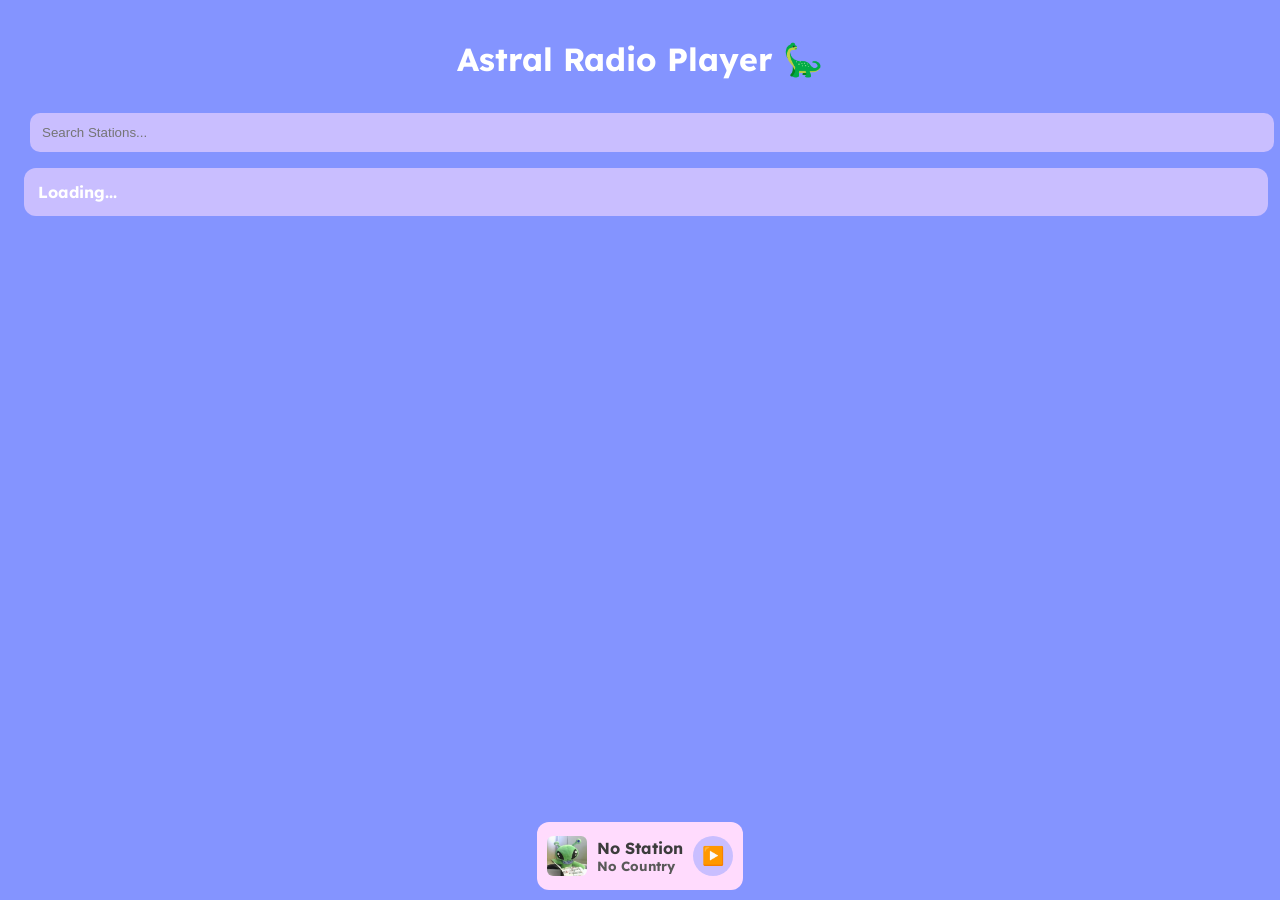
<file: docs/index.html>
<!DOCTYPE html>
<html lang="en">
<head>
    <meta charset="UTF-8">
    <meta name="viewport" content="width=device-width, initial-scale=1.0">
    <link rel="stylesheet" href="style.css">
    <link rel="stylesheet" href="iconlibrary.css">
    <link rel="stylesheet" href="flag.css">
    <title>Astral Radio Player</title>
    <link rel="shortcut icon" href="default_icon.png">
</head>
<body>
    <audio id="player"></audio>
    
    <h1>Astral Radio Player 🦕</h1>
    <form id="search_form">
        <input type="text" spellcheck="off" autocorrect="off" placeholder="Search Stations..." id="search" autocomplete="off">
    </form>
    
    <div class="list" id="countries"></div>
    <div class="list hide" id="stations"></div>

    <div id="mini-player">
        <img id="player-favicon" src="" alt="favicon" onerror="this.src='default_icon.png'">
        <div style="flex-grow:1; overflow:hidden;">
            <div id="player-title">No Station</div>
            <div id="player-country">No Country</div>
        </div>
        <button id="player-toggle">▶️</button>
    </div>

    <script src="favourite.js"></script>
    <script src="index.js"></script>
</body>
</html>
</file>
<file: docs/style.css>
/* https://colorhunt.co/palette/6367ff8494ffc9beffffdbfd */

body{
    background: #8494FF;
    color: rgb(255, 255, 255);
    padding: 10px;
    font-family: 'Lexend';
}

@font-face{
    font-family: 'Lexend';
    src: url(Lexend-VariableFont_wght.ttf);
}

h1{
    text-align: center;
    font-family: 'Lexend';
}

.list{
    background: #C9BEFF;
    padding: 14px;
    border-radius: 12px;
    margin: 6px;
    font-weight: bold;
    width: 100%;
    margin-bottom: 60px;
}

.hide{
    display: none;
}

button{
    width: 100%;
    padding: 10px;
    margin: 4px 0;
    background: #FFDBFD;
    color: rgb(124, 124, 124);
    border: none;
    border-radius: 6px;
    cursor: pointer;
}

input{
    width: 100%;
    padding: 12px;
    margin: 12px;
    border-radius: 10px;
    border: none;
    margin-bottom: 10px;
    background: #C9BEFF;
    color: rgb(255, 255, 255);
}

#player{
    position: fixed;
    bottom: 0;
    left: 0;
    width: 100%;
}

#container{
    display: flex;
    gap: 20px;
}

#countries, #stations{
    max-height: 70vh;
    overflow-y: auto;
    padding-right: 10px;
}


.country {
    font-family: 'Lexend';
    background: #FFDBFD;
    padding: 14px;
    border-radius: 12px;
    margin: 6px 0;
    font-weight: bold;
    color: rgb(124, 124, 124);
    cursor: pointer;
}

.station{
    font-family: 'Lexend';
    background: #FFDBFD;
    padding: 12px;
    margin: 8px 0;
    border-radius: 12px;
    color: rgb(124, 124, 124);
    cursor: pointer;
    display: flex;
}

.station .play{
    font-family: 'Lexend';
    background: #FFDBFD;
    color: rgb(124, 124, 124);
    cursor: pointer;
    display: flex;
}

.station-icon{
    width:40px;
    height:40px;
    border-radius:6px;
    margin-right:10px;
}

#countries::-webkit-scrollbar,
#stations::-webkit-scrollbar {
    width: 8px;
}

#countries::-webkit-scrollbar-thumb,
#stations::-webkit-scrollbar-thumb {
    background: #FFDBFD;
    border-radius: 4px;
}

#countries::-webkit-scrollbar-track,
#stations::-webkit-scrollbar-track {
    background: #C9BEFF;
}

#mini-player{
    display:flex;
    align-items:center;
    padding:10px;
    background:#FFDBFD;
    border-radius:12px;
    position:fixed;
    bottom:10px;
    left:50%;
    transform: translateX(-50%);
    width:fit-content;
    max-width: 100%;
}

#player-favicon{
    width:40px;
    height:40px;
    border-radius:6px;
    margin-right:10px;
    object-fit:cover;
}

#player-title{
    font-weight:bold;
    white-space:nowrap;
    overflow:hidden;
    text-overflow:ellipsis;
    color: rgb(60, 60, 60);
}

#player-country{
    font-weight:bold;
    font-size: smaller;
    white-space:nowrap;
    overflow:hidden;
    text-overflow:ellipsis;
    color: rgb(89, 89, 89);
}

#player-toggle{
    margin-left:10px;
    border:none;
    border-radius:6px;
    background:#C9BEFF;
    cursor:pointer;
    font-size: 18px;
    width: 40px;
    height: 40px;
    padding: 0;
    border-radius: 50%;
}

*,
*::before,
*::after {
    box-sizing: border-box;
}

.station div{
    width: 100%;
}

.favourite{
    width: min-content;
}

.favourited{
    color: rgb(255, 187, 0);
}
</file>
<file: docs/flag.css>
@font-face {
    font-family: 'Twemoji Country Flags';
    src: url('fonts/TwemojiCountryFlags.woff2') format('woff2');
} 

.flag{
    font-family: 'Twemoji Country Flags';
}
</file>
<file: docs/iconlibrary.css>
/*!
 *  Font Awesome 4.7.0 by @davegandy - http://fontawesome.io - @fontawesome
 *  License - http://fontawesome.io/license (Font: SIL OFL 1.1, CSS: MIT License)
 */@font-face{font-family:'FontAwesome';src:url('fonts/fontawesome-webfont.eot?v=4.7.0');src:url('fonts/fontawesome-webfont.eot?#iefix&v=4.7.0') format('embedded-opentype'),url('fonts/fontawesome-webfont.woff2?v=4.7.0') format('woff2'),url('fonts/fontawesome-webfont.woff?v=4.7.0') format('woff'),url('fonts/fontawesome-webfont.ttf?v=4.7.0') format('truetype'),url('fonts/fontawesome-webfont.svg?v=4.7.0#fontawesomeregular') format('svg');font-weight:normal;font-style:normal}.fa{display:inline-block;font:normal normal normal 14px/1 FontAwesome;font-size:inherit;text-rendering:auto;-webkit-font-smoothing:antialiased;-moz-osx-font-smoothing:grayscale}.fa-lg{font-size:1.33333333em;line-height:.75em;vertical-align:-15%}.fa-2x{font-size:2em}.fa-3x{font-size:3em}.fa-4x{font-size:4em}.fa-5x{font-size:5em}.fa-fw{width:1.28571429em;text-align:center}.fa-ul{padding-left:0;margin-left:2.14285714em;list-style-type:none}.fa-ul>li{position:relative}.fa-li{position:absolute;left:-2.14285714em;width:2.14285714em;top:.14285714em;text-align:center}.fa-li.fa-lg{left:-1.85714286em}.fa-border{padding:.2em .25em .15em;border:solid .08em #eee;border-radius:.1em}.fa-pull-left{float:left}.fa-pull-right{float:right}.fa.fa-pull-left{margin-right:.3em}.fa.fa-pull-right{margin-left:.3em}.pull-right{float:right}.pull-left{float:left}.fa.pull-left{margin-right:.3em}.fa.pull-right{margin-left:.3em}.fa-spin{-webkit-animation:fa-spin 2s infinite linear;animation:fa-spin 2s infinite linear}.fa-pulse{-webkit-animation:fa-spin 1s infinite steps(8);animation:fa-spin 1s infinite steps(8)}@-webkit-keyframes fa-spin{0%{-webkit-transform:rotate(0deg);transform:rotate(0deg)}100%{-webkit-transform:rotate(359deg);transform:rotate(359deg)}}@keyframes fa-spin{0%{-webkit-transform:rotate(0deg);transform:rotate(0deg)}100%{-webkit-transform:rotate(359deg);transform:rotate(359deg)}}.fa-rotate-90{-ms-filter:"progid:DXImageTransform.Microsoft.BasicImage(rotation=1)";-webkit-transform:rotate(90deg);-ms-transform:rotate(90deg);transform:rotate(90deg)}.fa-rotate-180{-ms-filter:"progid:DXImageTransform.Microsoft.BasicImage(rotation=2)";-webkit-transform:rotate(180deg);-ms-transform:rotate(180deg);transform:rotate(180deg)}.fa-rotate-270{-ms-filter:"progid:DXImageTransform.Microsoft.BasicImage(rotation=3)";-webkit-transform:rotate(270deg);-ms-transform:rotate(270deg);transform:rotate(270deg)}.fa-flip-horizontal{-ms-filter:"progid:DXImageTransform.Microsoft.BasicImage(rotation=0, mirror=1)";-webkit-transform:scale(-1, 1);-ms-transform:scale(-1, 1);transform:scale(-1, 1)}.fa-flip-vertical{-ms-filter:"progid:DXImageTransform.Microsoft.BasicImage(rotation=2, mirror=1)";-webkit-transform:scale(1, -1);-ms-transform:scale(1, -1);transform:scale(1, -1)}:root .fa-rotate-90,:root .fa-rotate-180,:root .fa-rotate-270,:root .fa-flip-horizontal,:root .fa-flip-vertical{filter:none}.fa-stack{position:relative;display:inline-block;width:2em;height:2em;line-height:2em;vertical-align:middle}.fa-stack-1x,.fa-stack-2x{position:absolute;left:0;width:100%;text-align:center}.fa-stack-1x{line-height:inherit}.fa-stack-2x{font-size:2em}.fa-inverse{color:#fff}.fa-glass:before{content:"\f000"}.fa-music:before{content:"\f001"}.fa-search:before{content:"\f002"}.fa-envelope-o:before{content:"\f003"}.fa-heart:before{content:"\f004"}.fa-star:before{content:"\f005"}.fa-star-o:before{content:"\f006"}.fa-user:before{content:"\f007"}.fa-film:before{content:"\f008"}.fa-th-large:before{content:"\f009"}.fa-th:before{content:"\f00a"}.fa-th-list:before{content:"\f00b"}.fa-check:before{content:"\f00c"}.fa-remove:before,.fa-close:before,.fa-times:before{content:"\f00d"}.fa-search-plus:before{content:"\f00e"}.fa-search-minus:before{content:"\f010"}.fa-power-off:before{content:"\f011"}.fa-signal:before{content:"\f012"}.fa-gear:before,.fa-cog:before{content:"\f013"}.fa-trash-o:before{content:"\f014"}.fa-home:before{content:"\f015"}.fa-file-o:before{content:"\f016"}.fa-clock-o:before{content:"\f017"}.fa-road:before{content:"\f018"}.fa-download:before{content:"\f019"}.fa-arrow-circle-o-down:before{content:"\f01a"}.fa-arrow-circle-o-up:before{content:"\f01b"}.fa-inbox:before{content:"\f01c"}.fa-play-circle-o:before{content:"\f01d"}.fa-rotate-right:before,.fa-repeat:before{content:"\f01e"}.fa-refresh:before{content:"\f021"}.fa-list-alt:before{content:"\f022"}.fa-lock:before{content:"\f023"}.fa-flag:before{content:"\f024"}.fa-headphones:before{content:"\f025"}.fa-volume-off:before{content:"\f026"}.fa-volume-down:before{content:"\f027"}.fa-volume-up:before{content:"\f028"}.fa-qrcode:before{content:"\f029"}.fa-barcode:before{content:"\f02a"}.fa-tag:before{content:"\f02b"}.fa-tags:before{content:"\f02c"}.fa-book:before{content:"\f02d"}.fa-bookmark:before{content:"\f02e"}.fa-print:before{content:"\f02f"}.fa-camera:before{content:"\f030"}.fa-font:before{content:"\f031"}.fa-bold:before{content:"\f032"}.fa-italic:before{content:"\f033"}.fa-text-height:before{content:"\f034"}.fa-text-width:before{content:"\f035"}.fa-align-left:before{content:"\f036"}.fa-align-center:before{content:"\f037"}.fa-align-right:before{content:"\f038"}.fa-align-justify:before{content:"\f039"}.fa-list:before{content:"\f03a"}.fa-dedent:before,.fa-outdent:before{content:"\f03b"}.fa-indent:before{content:"\f03c"}.fa-video-camera:before{content:"\f03d"}.fa-photo:before,.fa-image:before,.fa-picture-o:before{content:"\f03e"}.fa-pencil:before{content:"\f040"}.fa-map-marker:before{content:"\f041"}.fa-adjust:before{content:"\f042"}.fa-tint:before{content:"\f043"}.fa-edit:before,.fa-pencil-square-o:before{content:"\f044"}.fa-share-square-o:before{content:"\f045"}.fa-check-square-o:before{content:"\f046"}.fa-arrows:before{content:"\f047"}.fa-step-backward:before{content:"\f048"}.fa-fast-backward:before{content:"\f049"}.fa-backward:before{content:"\f04a"}.fa-play:before{content:"\f04b"}.fa-pause:before{content:"\f04c"}.fa-stop:before{content:"\f04d"}.fa-forward:before{content:"\f04e"}.fa-fast-forward:before{content:"\f050"}.fa-step-forward:before{content:"\f051"}.fa-eject:before{content:"\f052"}.fa-chevron-left:before{content:"\f053"}.fa-chevron-right:before{content:"\f054"}.fa-plus-circle:before{content:"\f055"}.fa-minus-circle:before{content:"\f056"}.fa-times-circle:before{content:"\f057"}.fa-check-circle:before{content:"\f058"}.fa-question-circle:before{content:"\f059"}.fa-info-circle:before{content:"\f05a"}.fa-crosshairs:before{content:"\f05b"}.fa-times-circle-o:before{content:"\f05c"}.fa-check-circle-o:before{content:"\f05d"}.fa-ban:before{content:"\f05e"}.fa-arrow-left:before{content:"\f060"}.fa-arrow-right:before{content:"\f061"}.fa-arrow-up:before{content:"\f062"}.fa-arrow-down:before{content:"\f063"}.fa-mail-forward:before,.fa-share:before{content:"\f064"}.fa-expand:before{content:"\f065"}.fa-compress:before{content:"\f066"}.fa-plus:before{content:"\f067"}.fa-minus:before{content:"\f068"}.fa-asterisk:before{content:"\f069"}.fa-exclamation-circle:before{content:"\f06a"}.fa-gift:before{content:"\f06b"}.fa-leaf:before{content:"\f06c"}.fa-fire:before{content:"\f06d"}.fa-eye:before{content:"\f06e"}.fa-eye-slash:before{content:"\f070"}.fa-warning:before,.fa-exclamation-triangle:before{content:"\f071"}.fa-plane:before{content:"\f072"}.fa-calendar:before{content:"\f073"}.fa-random:before{content:"\f074"}.fa-comment:before{content:"\f075"}.fa-magnet:before{content:"\f076"}.fa-chevron-up:before{content:"\f077"}.fa-chevron-down:before{content:"\f078"}.fa-retweet:before{content:"\f079"}.fa-shopping-cart:before{content:"\f07a"}.fa-folder:before{content:"\f07b"}.fa-folder-open:before{content:"\f07c"}.fa-arrows-v:before{content:"\f07d"}.fa-arrows-h:before{content:"\f07e"}.fa-bar-chart-o:before,.fa-bar-chart:before{content:"\f080"}.fa-twitter-square:before{content:"\f081"}.fa-facebook-square:before{content:"\f082"}.fa-camera-retro:before{content:"\f083"}.fa-key:before{content:"\f084"}.fa-gears:before,.fa-cogs:before{content:"\f085"}.fa-comments:before{content:"\f086"}.fa-thumbs-o-up:before{content:"\f087"}.fa-thumbs-o-down:before{content:"\f088"}.fa-star-half:before{content:"\f089"}.fa-heart-o:before{content:"\f08a"}.fa-sign-out:before{content:"\f08b"}.fa-linkedin-square:before{content:"\f08c"}.fa-thumb-tack:before{content:"\f08d"}.fa-external-link:before{content:"\f08e"}.fa-sign-in:before{content:"\f090"}.fa-trophy:before{content:"\f091"}.fa-github-square:before{content:"\f092"}.fa-upload:before{content:"\f093"}.fa-lemon-o:before{content:"\f094"}.fa-phone:before{content:"\f095"}.fa-square-o:before{content:"\f096"}.fa-bookmark-o:before{content:"\f097"}.fa-phone-square:before{content:"\f098"}.fa-twitter:before{content:"\f099"}.fa-facebook-f:before,.fa-facebook:before{content:"\f09a"}.fa-github:before{content:"\f09b"}.fa-unlock:before{content:"\f09c"}.fa-credit-card:before{content:"\f09d"}.fa-feed:before,.fa-rss:before{content:"\f09e"}.fa-hdd-o:before{content:"\f0a0"}.fa-bullhorn:before{content:"\f0a1"}.fa-bell:before{content:"\f0f3"}.fa-certificate:before{content:"\f0a3"}.fa-hand-o-right:before{content:"\f0a4"}.fa-hand-o-left:before{content:"\f0a5"}.fa-hand-o-up:before{content:"\f0a6"}.fa-hand-o-down:before{content:"\f0a7"}.fa-arrow-circle-left:before{content:"\f0a8"}.fa-arrow-circle-right:before{content:"\f0a9"}.fa-arrow-circle-up:before{content:"\f0aa"}.fa-arrow-circle-down:before{content:"\f0ab"}.fa-globe:before{content:"\f0ac"}.fa-wrench:before{content:"\f0ad"}.fa-tasks:before{content:"\f0ae"}.fa-filter:before{content:"\f0b0"}.fa-briefcase:before{content:"\f0b1"}.fa-arrows-alt:before{content:"\f0b2"}.fa-group:before,.fa-users:before{content:"\f0c0"}.fa-chain:before,.fa-link:before{content:"\f0c1"}.fa-cloud:before{content:"\f0c2"}.fa-flask:before{content:"\f0c3"}.fa-cut:before,.fa-scissors:before{content:"\f0c4"}.fa-copy:before,.fa-files-o:before{content:"\f0c5"}.fa-paperclip:before{content:"\f0c6"}.fa-save:before,.fa-floppy-o:before{content:"\f0c7"}.fa-square:before{content:"\f0c8"}.fa-navicon:before,.fa-reorder:before,.fa-bars:before{content:"\f0c9"}.fa-list-ul:before{content:"\f0ca"}.fa-list-ol:before{content:"\f0cb"}.fa-strikethrough:before{content:"\f0cc"}.fa-underline:before{content:"\f0cd"}.fa-table:before{content:"\f0ce"}.fa-magic:before{content:"\f0d0"}.fa-truck:before{content:"\f0d1"}.fa-pinterest:before{content:"\f0d2"}.fa-pinterest-square:before{content:"\f0d3"}.fa-google-plus-square:before{content:"\f0d4"}.fa-google-plus:before{content:"\f0d5"}.fa-money:before{content:"\f0d6"}.fa-caret-down:before{content:"\f0d7"}.fa-caret-up:before{content:"\f0d8"}.fa-caret-left:before{content:"\f0d9"}.fa-caret-right:before{content:"\f0da"}.fa-columns:before{content:"\f0db"}.fa-unsorted:before,.fa-sort:before{content:"\f0dc"}.fa-sort-down:before,.fa-sort-desc:before{content:"\f0dd"}.fa-sort-up:before,.fa-sort-asc:before{content:"\f0de"}.fa-envelope:before{content:"\f0e0"}.fa-linkedin:before{content:"\f0e1"}.fa-rotate-left:before,.fa-undo:before{content:"\f0e2"}.fa-legal:before,.fa-gavel:before{content:"\f0e3"}.fa-dashboard:before,.fa-tachometer:before{content:"\f0e4"}.fa-comment-o:before{content:"\f0e5"}.fa-comments-o:before{content:"\f0e6"}.fa-flash:before,.fa-bolt:before{content:"\f0e7"}.fa-sitemap:before{content:"\f0e8"}.fa-umbrella:before{content:"\f0e9"}.fa-paste:before,.fa-clipboard:before{content:"\f0ea"}.fa-lightbulb-o:before{content:"\f0eb"}.fa-exchange:before{content:"\f0ec"}.fa-cloud-download:before{content:"\f0ed"}.fa-cloud-upload:before{content:"\f0ee"}.fa-user-md:before{content:"\f0f0"}.fa-stethoscope:before{content:"\f0f1"}.fa-suitcase:before{content:"\f0f2"}.fa-bell-o:before{content:"\f0a2"}.fa-coffee:before{content:"\f0f4"}.fa-cutlery:before{content:"\f0f5"}.fa-file-text-o:before{content:"\f0f6"}.fa-building-o:before{content:"\f0f7"}.fa-hospital-o:before{content:"\f0f8"}.fa-ambulance:before{content:"\f0f9"}.fa-medkit:before{content:"\f0fa"}.fa-fighter-jet:before{content:"\f0fb"}.fa-beer:before{content:"\f0fc"}.fa-h-square:before{content:"\f0fd"}.fa-plus-square:before{content:"\f0fe"}.fa-angle-double-left:before{content:"\f100"}.fa-angle-double-right:before{content:"\f101"}.fa-angle-double-up:before{content:"\f102"}.fa-angle-double-down:before{content:"\f103"}.fa-angle-left:before{content:"\f104"}.fa-angle-right:before{content:"\f105"}.fa-angle-up:before{content:"\f106"}.fa-angle-down:before{content:"\f107"}.fa-desktop:before{content:"\f108"}.fa-laptop:before{content:"\f109"}.fa-tablet:before{content:"\f10a"}.fa-mobile-phone:before,.fa-mobile:before{content:"\f10b"}.fa-circle-o:before{content:"\f10c"}.fa-quote-left:before{content:"\f10d"}.fa-quote-right:before{content:"\f10e"}.fa-spinner:before{content:"\f110"}.fa-circle:before{content:"\f111"}.fa-mail-reply:before,.fa-reply:before{content:"\f112"}.fa-github-alt:before{content:"\f113"}.fa-folder-o:before{content:"\f114"}.fa-folder-open-o:before{content:"\f115"}.fa-smile-o:before{content:"\f118"}.fa-frown-o:before{content:"\f119"}.fa-meh-o:before{content:"\f11a"}.fa-gamepad:before{content:"\f11b"}.fa-keyboard-o:before{content:"\f11c"}.fa-flag-o:before{content:"\f11d"}.fa-flag-checkered:before{content:"\f11e"}.fa-terminal:before{content:"\f120"}.fa-code:before{content:"\f121"}.fa-mail-reply-all:before,.fa-reply-all:before{content:"\f122"}.fa-star-half-empty:before,.fa-star-half-full:before,.fa-star-half-o:before{content:"\f123"}.fa-location-arrow:before{content:"\f124"}.fa-crop:before{content:"\f125"}.fa-code-fork:before{content:"\f126"}.fa-unlink:before,.fa-chain-broken:before{content:"\f127"}.fa-question:before{content:"\f128"}.fa-info:before{content:"\f129"}.fa-exclamation:before{content:"\f12a"}.fa-superscript:before{content:"\f12b"}.fa-subscript:before{content:"\f12c"}.fa-eraser:before{content:"\f12d"}.fa-puzzle-piece:before{content:"\f12e"}.fa-microphone:before{content:"\f130"}.fa-microphone-slash:before{content:"\f131"}.fa-shield:before{content:"\f132"}.fa-calendar-o:before{content:"\f133"}.fa-fire-extinguisher:before{content:"\f134"}.fa-rocket:before{content:"\f135"}.fa-maxcdn:before{content:"\f136"}.fa-chevron-circle-left:before{content:"\f137"}.fa-chevron-circle-right:before{content:"\f138"}.fa-chevron-circle-up:before{content:"\f139"}.fa-chevron-circle-down:before{content:"\f13a"}.fa-html5:before{content:"\f13b"}.fa-css3:before{content:"\f13c"}.fa-anchor:before{content:"\f13d"}.fa-unlock-alt:before{content:"\f13e"}.fa-bullseye:before{content:"\f140"}.fa-ellipsis-h:before{content:"\f141"}.fa-ellipsis-v:before{content:"\f142"}.fa-rss-square:before{content:"\f143"}.fa-play-circle:before{content:"\f144"}.fa-ticket:before{content:"\f145"}.fa-minus-square:before{content:"\f146"}.fa-minus-square-o:before{content:"\f147"}.fa-level-up:before{content:"\f148"}.fa-level-down:before{content:"\f149"}.fa-check-square:before{content:"\f14a"}.fa-pencil-square:before{content:"\f14b"}.fa-external-link-square:before{content:"\f14c"}.fa-share-square:before{content:"\f14d"}.fa-compass:before{content:"\f14e"}.fa-toggle-down:before,.fa-caret-square-o-down:before{content:"\f150"}.fa-toggle-up:before,.fa-caret-square-o-up:before{content:"\f151"}.fa-toggle-right:before,.fa-caret-square-o-right:before{content:"\f152"}.fa-euro:before,.fa-eur:before{content:"\f153"}.fa-gbp:before{content:"\f154"}.fa-dollar:before,.fa-usd:before{content:"\f155"}.fa-rupee:before,.fa-inr:before{content:"\f156"}.fa-cny:before,.fa-rmb:before,.fa-yen:before,.fa-jpy:before{content:"\f157"}.fa-ruble:before,.fa-rouble:before,.fa-rub:before{content:"\f158"}.fa-won:before,.fa-krw:before{content:"\f159"}.fa-bitcoin:before,.fa-btc:before{content:"\f15a"}.fa-file:before{content:"\f15b"}.fa-file-text:before{content:"\f15c"}.fa-sort-alpha-asc:before{content:"\f15d"}.fa-sort-alpha-desc:before{content:"\f15e"}.fa-sort-amount-asc:before{content:"\f160"}.fa-sort-amount-desc:before{content:"\f161"}.fa-sort-numeric-asc:before{content:"\f162"}.fa-sort-numeric-desc:before{content:"\f163"}.fa-thumbs-up:before{content:"\f164"}.fa-thumbs-down:before{content:"\f165"}.fa-youtube-square:before{content:"\f166"}.fa-youtube:before{content:"\f167"}.fa-xing:before{content:"\f168"}.fa-xing-square:before{content:"\f169"}.fa-youtube-play:before{content:"\f16a"}.fa-dropbox:before{content:"\f16b"}.fa-stack-overflow:before{content:"\f16c"}.fa-instagram:before{content:"\f16d"}.fa-flickr:before{content:"\f16e"}.fa-adn:before{content:"\f170"}.fa-bitbucket:before{content:"\f171"}.fa-bitbucket-square:before{content:"\f172"}.fa-tumblr:before{content:"\f173"}.fa-tumblr-square:before{content:"\f174"}.fa-long-arrow-down:before{content:"\f175"}.fa-long-arrow-up:before{content:"\f176"}.fa-long-arrow-left:before{content:"\f177"}.fa-long-arrow-right:before{content:"\f178"}.fa-apple:before{content:"\f179"}.fa-windows:before{content:"\f17a"}.fa-android:before{content:"\f17b"}.fa-linux:before{content:"\f17c"}.fa-dribbble:before{content:"\f17d"}.fa-skype:before{content:"\f17e"}.fa-foursquare:before{content:"\f180"}.fa-trello:before{content:"\f181"}.fa-female:before{content:"\f182"}.fa-male:before{content:"\f183"}.fa-gittip:before,.fa-gratipay:before{content:"\f184"}.fa-sun-o:before{content:"\f185"}.fa-moon-o:before{content:"\f186"}.fa-archive:before{content:"\f187"}.fa-bug:before{content:"\f188"}.fa-vk:before{content:"\f189"}.fa-weibo:before{content:"\f18a"}.fa-renren:before{content:"\f18b"}.fa-pagelines:before{content:"\f18c"}.fa-stack-exchange:before{content:"\f18d"}.fa-arrow-circle-o-right:before{content:"\f18e"}.fa-arrow-circle-o-left:before{content:"\f190"}.fa-toggle-left:before,.fa-caret-square-o-left:before{content:"\f191"}.fa-dot-circle-o:before{content:"\f192"}.fa-wheelchair:before{content:"\f193"}.fa-vimeo-square:before{content:"\f194"}.fa-turkish-lira:before,.fa-try:before{content:"\f195"}.fa-plus-square-o:before{content:"\f196"}.fa-space-shuttle:before{content:"\f197"}.fa-slack:before{content:"\f198"}.fa-envelope-square:before{content:"\f199"}.fa-wordpress:before{content:"\f19a"}.fa-openid:before{content:"\f19b"}.fa-institution:before,.fa-bank:before,.fa-university:before{content:"\f19c"}.fa-mortar-board:before,.fa-graduation-cap:before{content:"\f19d"}.fa-yahoo:before{content:"\f19e"}.fa-google:before{content:"\f1a0"}.fa-reddit:before{content:"\f1a1"}.fa-reddit-square:before{content:"\f1a2"}.fa-stumbleupon-circle:before{content:"\f1a3"}.fa-stumbleupon:before{content:"\f1a4"}.fa-delicious:before{content:"\f1a5"}.fa-digg:before{content:"\f1a6"}.fa-pied-piper-pp:before{content:"\f1a7"}.fa-pied-piper-alt:before{content:"\f1a8"}.fa-drupal:before{content:"\f1a9"}.fa-joomla:before{content:"\f1aa"}.fa-language:before{content:"\f1ab"}.fa-fax:before{content:"\f1ac"}.fa-building:before{content:"\f1ad"}.fa-child:before{content:"\f1ae"}.fa-paw:before{content:"\f1b0"}.fa-spoon:before{content:"\f1b1"}.fa-cube:before{content:"\f1b2"}.fa-cubes:before{content:"\f1b3"}.fa-behance:before{content:"\f1b4"}.fa-behance-square:before{content:"\f1b5"}.fa-steam:before{content:"\f1b6"}.fa-steam-square:before{content:"\f1b7"}.fa-recycle:before{content:"\f1b8"}.fa-automobile:before,.fa-car:before{content:"\f1b9"}.fa-cab:before,.fa-taxi:before{content:"\f1ba"}.fa-tree:before{content:"\f1bb"}.fa-spotify:before{content:"\f1bc"}.fa-deviantart:before{content:"\f1bd"}.fa-soundcloud:before{content:"\f1be"}.fa-database:before{content:"\f1c0"}.fa-file-pdf-o:before{content:"\f1c1"}.fa-file-word-o:before{content:"\f1c2"}.fa-file-excel-o:before{content:"\f1c3"}.fa-file-powerpoint-o:before{content:"\f1c4"}.fa-file-photo-o:before,.fa-file-picture-o:before,.fa-file-image-o:before{content:"\f1c5"}.fa-file-zip-o:before,.fa-file-archive-o:before{content:"\f1c6"}.fa-file-sound-o:before,.fa-file-audio-o:before{content:"\f1c7"}.fa-file-movie-o:before,.fa-file-video-o:before{content:"\f1c8"}.fa-file-code-o:before{content:"\f1c9"}.fa-vine:before{content:"\f1ca"}.fa-codepen:before{content:"\f1cb"}.fa-jsfiddle:before{content:"\f1cc"}.fa-life-bouy:before,.fa-life-buoy:before,.fa-life-saver:before,.fa-support:before,.fa-life-ring:before{content:"\f1cd"}.fa-circle-o-notch:before{content:"\f1ce"}.fa-ra:before,.fa-resistance:before,.fa-rebel:before{content:"\f1d0"}.fa-ge:before,.fa-empire:before{content:"\f1d1"}.fa-git-square:before{content:"\f1d2"}.fa-git:before{content:"\f1d3"}.fa-y-combinator-square:before,.fa-yc-square:before,.fa-hacker-news:before{content:"\f1d4"}.fa-tencent-weibo:before{content:"\f1d5"}.fa-qq:before{content:"\f1d6"}.fa-wechat:before,.fa-weixin:before{content:"\f1d7"}.fa-send:before,.fa-paper-plane:before{content:"\f1d8"}.fa-send-o:before,.fa-paper-plane-o:before{content:"\f1d9"}.fa-history:before{content:"\f1da"}.fa-circle-thin:before{content:"\f1db"}.fa-header:before{content:"\f1dc"}.fa-paragraph:before{content:"\f1dd"}.fa-sliders:before{content:"\f1de"}.fa-share-alt:before{content:"\f1e0"}.fa-share-alt-square:before{content:"\f1e1"}.fa-bomb:before{content:"\f1e2"}.fa-soccer-ball-o:before,.fa-futbol-o:before{content:"\f1e3"}.fa-tty:before{content:"\f1e4"}.fa-binoculars:before{content:"\f1e5"}.fa-plug:before{content:"\f1e6"}.fa-slideshare:before{content:"\f1e7"}.fa-twitch:before{content:"\f1e8"}.fa-yelp:before{content:"\f1e9"}.fa-newspaper-o:before{content:"\f1ea"}.fa-wifi:before{content:"\f1eb"}.fa-calculator:before{content:"\f1ec"}.fa-paypal:before{content:"\f1ed"}.fa-google-wallet:before{content:"\f1ee"}.fa-cc-visa:before{content:"\f1f0"}.fa-cc-mastercard:before{content:"\f1f1"}.fa-cc-discover:before{content:"\f1f2"}.fa-cc-amex:before{content:"\f1f3"}.fa-cc-paypal:before{content:"\f1f4"}.fa-cc-stripe:before{content:"\f1f5"}.fa-bell-slash:before{content:"\f1f6"}.fa-bell-slash-o:before{content:"\f1f7"}.fa-trash:before{content:"\f1f8"}.fa-copyright:before{content:"\f1f9"}.fa-at:before{content:"\f1fa"}.fa-eyedropper:before{content:"\f1fb"}.fa-paint-brush:before{content:"\f1fc"}.fa-birthday-cake:before{content:"\f1fd"}.fa-area-chart:before{content:"\f1fe"}.fa-pie-chart:before{content:"\f200"}.fa-line-chart:before{content:"\f201"}.fa-lastfm:before{content:"\f202"}.fa-lastfm-square:before{content:"\f203"}.fa-toggle-off:before{content:"\f204"}.fa-toggle-on:before{content:"\f205"}.fa-bicycle:before{content:"\f206"}.fa-bus:before{content:"\f207"}.fa-ioxhost:before{content:"\f208"}.fa-angellist:before{content:"\f209"}.fa-cc:before{content:"\f20a"}.fa-shekel:before,.fa-sheqel:before,.fa-ils:before{content:"\f20b"}.fa-meanpath:before{content:"\f20c"}.fa-buysellads:before{content:"\f20d"}.fa-connectdevelop:before{content:"\f20e"}.fa-dashcube:before{content:"\f210"}.fa-forumbee:before{content:"\f211"}.fa-leanpub:before{content:"\f212"}.fa-sellsy:before{content:"\f213"}.fa-shirtsinbulk:before{content:"\f214"}.fa-simplybuilt:before{content:"\f215"}.fa-skyatlas:before{content:"\f216"}.fa-cart-plus:before{content:"\f217"}.fa-cart-arrow-down:before{content:"\f218"}.fa-diamond:before{content:"\f219"}.fa-ship:before{content:"\f21a"}.fa-user-secret:before{content:"\f21b"}.fa-motorcycle:before{content:"\f21c"}.fa-street-view:before{content:"\f21d"}.fa-heartbeat:before{content:"\f21e"}.fa-venus:before{content:"\f221"}.fa-mars:before{content:"\f222"}.fa-mercury:before{content:"\f223"}.fa-intersex:before,.fa-transgender:before{content:"\f224"}.fa-transgender-alt:before{content:"\f225"}.fa-venus-double:before{content:"\f226"}.fa-mars-double:before{content:"\f227"}.fa-venus-mars:before{content:"\f228"}.fa-mars-stroke:before{content:"\f229"}.fa-mars-stroke-v:before{content:"\f22a"}.fa-mars-stroke-h:before{content:"\f22b"}.fa-neuter:before{content:"\f22c"}.fa-genderless:before{content:"\f22d"}.fa-facebook-official:before{content:"\f230"}.fa-pinterest-p:before{content:"\f231"}.fa-whatsapp:before{content:"\f232"}.fa-server:before{content:"\f233"}.fa-user-plus:before{content:"\f234"}.fa-user-times:before{content:"\f235"}.fa-hotel:before,.fa-bed:before{content:"\f236"}.fa-viacoin:before{content:"\f237"}.fa-train:before{content:"\f238"}.fa-subway:before{content:"\f239"}.fa-medium:before{content:"\f23a"}.fa-yc:before,.fa-y-combinator:before{content:"\f23b"}.fa-optin-monster:before{content:"\f23c"}.fa-opencart:before{content:"\f23d"}.fa-expeditedssl:before{content:"\f23e"}.fa-battery-4:before,.fa-battery:before,.fa-battery-full:before{content:"\f240"}.fa-battery-3:before,.fa-battery-three-quarters:before{content:"\f241"}.fa-battery-2:before,.fa-battery-half:before{content:"\f242"}.fa-battery-1:before,.fa-battery-quarter:before{content:"\f243"}.fa-battery-0:before,.fa-battery-empty:before{content:"\f244"}.fa-mouse-pointer:before{content:"\f245"}.fa-i-cursor:before{content:"\f246"}.fa-object-group:before{content:"\f247"}.fa-object-ungroup:before{content:"\f248"}.fa-sticky-note:before{content:"\f249"}.fa-sticky-note-o:before{content:"\f24a"}.fa-cc-jcb:before{content:"\f24b"}.fa-cc-diners-club:before{content:"\f24c"}.fa-clone:before{content:"\f24d"}.fa-balance-scale:before{content:"\f24e"}.fa-hourglass-o:before{content:"\f250"}.fa-hourglass-1:before,.fa-hourglass-start:before{content:"\f251"}.fa-hourglass-2:before,.fa-hourglass-half:before{content:"\f252"}.fa-hourglass-3:before,.fa-hourglass-end:before{content:"\f253"}.fa-hourglass:before{content:"\f254"}.fa-hand-grab-o:before,.fa-hand-rock-o:before{content:"\f255"}.fa-hand-stop-o:before,.fa-hand-paper-o:before{content:"\f256"}.fa-hand-scissors-o:before{content:"\f257"}.fa-hand-lizard-o:before{content:"\f258"}.fa-hand-spock-o:before{content:"\f259"}.fa-hand-pointer-o:before{content:"\f25a"}.fa-hand-peace-o:before{content:"\f25b"}.fa-trademark:before{content:"\f25c"}.fa-registered:before{content:"\f25d"}.fa-creative-commons:before{content:"\f25e"}.fa-gg:before{content:"\f260"}.fa-gg-circle:before{content:"\f261"}.fa-tripadvisor:before{content:"\f262"}.fa-odnoklassniki:before{content:"\f263"}.fa-odnoklassniki-square:before{content:"\f264"}.fa-get-pocket:before{content:"\f265"}.fa-wikipedia-w:before{content:"\f266"}.fa-safari:before{content:"\f267"}.fa-chrome:before{content:"\f268"}.fa-firefox:before{content:"\f269"}.fa-opera:before{content:"\f26a"}.fa-internet-explorer:before{content:"\f26b"}.fa-tv:before,.fa-television:before{content:"\f26c"}.fa-contao:before{content:"\f26d"}.fa-500px:before{content:"\f26e"}.fa-amazon:before{content:"\f270"}.fa-calendar-plus-o:before{content:"\f271"}.fa-calendar-minus-o:before{content:"\f272"}.fa-calendar-times-o:before{content:"\f273"}.fa-calendar-check-o:before{content:"\f274"}.fa-industry:before{content:"\f275"}.fa-map-pin:before{content:"\f276"}.fa-map-signs:before{content:"\f277"}.fa-map-o:before{content:"\f278"}.fa-map:before{content:"\f279"}.fa-commenting:before{content:"\f27a"}.fa-commenting-o:before{content:"\f27b"}.fa-houzz:before{content:"\f27c"}.fa-vimeo:before{content:"\f27d"}.fa-black-tie:before{content:"\f27e"}.fa-fonticons:before{content:"\f280"}.fa-reddit-alien:before{content:"\f281"}.fa-edge:before{content:"\f282"}.fa-credit-card-alt:before{content:"\f283"}.fa-codiepie:before{content:"\f284"}.fa-modx:before{content:"\f285"}.fa-fort-awesome:before{content:"\f286"}.fa-usb:before{content:"\f287"}.fa-product-hunt:before{content:"\f288"}.fa-mixcloud:before{content:"\f289"}.fa-scribd:before{content:"\f28a"}.fa-pause-circle:before{content:"\f28b"}.fa-pause-circle-o:before{content:"\f28c"}.fa-stop-circle:before{content:"\f28d"}.fa-stop-circle-o:before{content:"\f28e"}.fa-shopping-bag:before{content:"\f290"}.fa-shopping-basket:before{content:"\f291"}.fa-hashtag:before{content:"\f292"}.fa-bluetooth:before{content:"\f293"}.fa-bluetooth-b:before{content:"\f294"}.fa-percent:before{content:"\f295"}.fa-gitlab:before{content:"\f296"}.fa-wpbeginner:before{content:"\f297"}.fa-wpforms:before{content:"\f298"}.fa-envira:before{content:"\f299"}.fa-universal-access:before{content:"\f29a"}.fa-wheelchair-alt:before{content:"\f29b"}.fa-question-circle-o:before{content:"\f29c"}.fa-blind:before{content:"\f29d"}.fa-audio-description:before{content:"\f29e"}.fa-volume-control-phone:before{content:"\f2a0"}.fa-braille:before{content:"\f2a1"}.fa-assistive-listening-systems:before{content:"\f2a2"}.fa-asl-interpreting:before,.fa-american-sign-language-interpreting:before{content:"\f2a3"}.fa-deafness:before,.fa-hard-of-hearing:before,.fa-deaf:before{content:"\f2a4"}.fa-glide:before{content:"\f2a5"}.fa-glide-g:before{content:"\f2a6"}.fa-signing:before,.fa-sign-language:before{content:"\f2a7"}.fa-low-vision:before{content:"\f2a8"}.fa-viadeo:before{content:"\f2a9"}.fa-viadeo-square:before{content:"\f2aa"}.fa-snapchat:before{content:"\f2ab"}.fa-snapchat-ghost:before{content:"\f2ac"}.fa-snapchat-square:before{content:"\f2ad"}.fa-pied-piper:before{content:"\f2ae"}.fa-first-order:before{content:"\f2b0"}.fa-yoast:before{content:"\f2b1"}.fa-themeisle:before{content:"\f2b2"}.fa-google-plus-circle:before,.fa-google-plus-official:before{content:"\f2b3"}.fa-fa:before,.fa-font-awesome:before{content:"\f2b4"}.fa-handshake-o:before{content:"\f2b5"}.fa-envelope-open:before{content:"\f2b6"}.fa-envelope-open-o:before{content:"\f2b7"}.fa-linode:before{content:"\f2b8"}.fa-address-book:before{content:"\f2b9"}.fa-address-book-o:before{content:"\f2ba"}.fa-vcard:before,.fa-address-card:before{content:"\f2bb"}.fa-vcard-o:before,.fa-address-card-o:before{content:"\f2bc"}.fa-user-circle:before{content:"\f2bd"}.fa-user-circle-o:before{content:"\f2be"}.fa-user-o:before{content:"\f2c0"}.fa-id-badge:before{content:"\f2c1"}.fa-drivers-license:before,.fa-id-card:before{content:"\f2c2"}.fa-drivers-license-o:before,.fa-id-card-o:before{content:"\f2c3"}.fa-quora:before{content:"\f2c4"}.fa-free-code-camp:before{content:"\f2c5"}.fa-telegram:before{content:"\f2c6"}.fa-thermometer-4:before,.fa-thermometer:before,.fa-thermometer-full:before{content:"\f2c7"}.fa-thermometer-3:before,.fa-thermometer-three-quarters:before{content:"\f2c8"}.fa-thermometer-2:before,.fa-thermometer-half:before{content:"\f2c9"}.fa-thermometer-1:before,.fa-thermometer-quarter:before{content:"\f2ca"}.fa-thermometer-0:before,.fa-thermometer-empty:before{content:"\f2cb"}.fa-shower:before{content:"\f2cc"}.fa-bathtub:before,.fa-s15:before,.fa-bath:before{content:"\f2cd"}.fa-podcast:before{content:"\f2ce"}.fa-window-maximize:before{content:"\f2d0"}.fa-window-minimize:before{content:"\f2d1"}.fa-window-restore:before{content:"\f2d2"}.fa-times-rectangle:before,.fa-window-close:before{content:"\f2d3"}.fa-times-rectangle-o:before,.fa-window-close-o:before{content:"\f2d4"}.fa-bandcamp:before{content:"\f2d5"}.fa-grav:before{content:"\f2d6"}.fa-etsy:before{content:"\f2d7"}.fa-imdb:before{content:"\f2d8"}.fa-ravelry:before{content:"\f2d9"}.fa-eercast:before{content:"\f2da"}.fa-microchip:before{content:"\f2db"}.fa-snowflake-o:before{content:"\f2dc"}.fa-superpowers:before{content:"\f2dd"}.fa-wpexplorer:before{content:"\f2de"}.fa-meetup:before{content:"\f2e0"}.sr-only{position:absolute;width:1px;height:1px;padding:0;margin:-1px;overflow:hidden;clip:rect(0, 0, 0, 0);border:0}.sr-only-focusable:active,.sr-only-focusable:focus{position:static;width:auto;height:auto;margin:0;overflow:visible;clip:auto}
</file>
